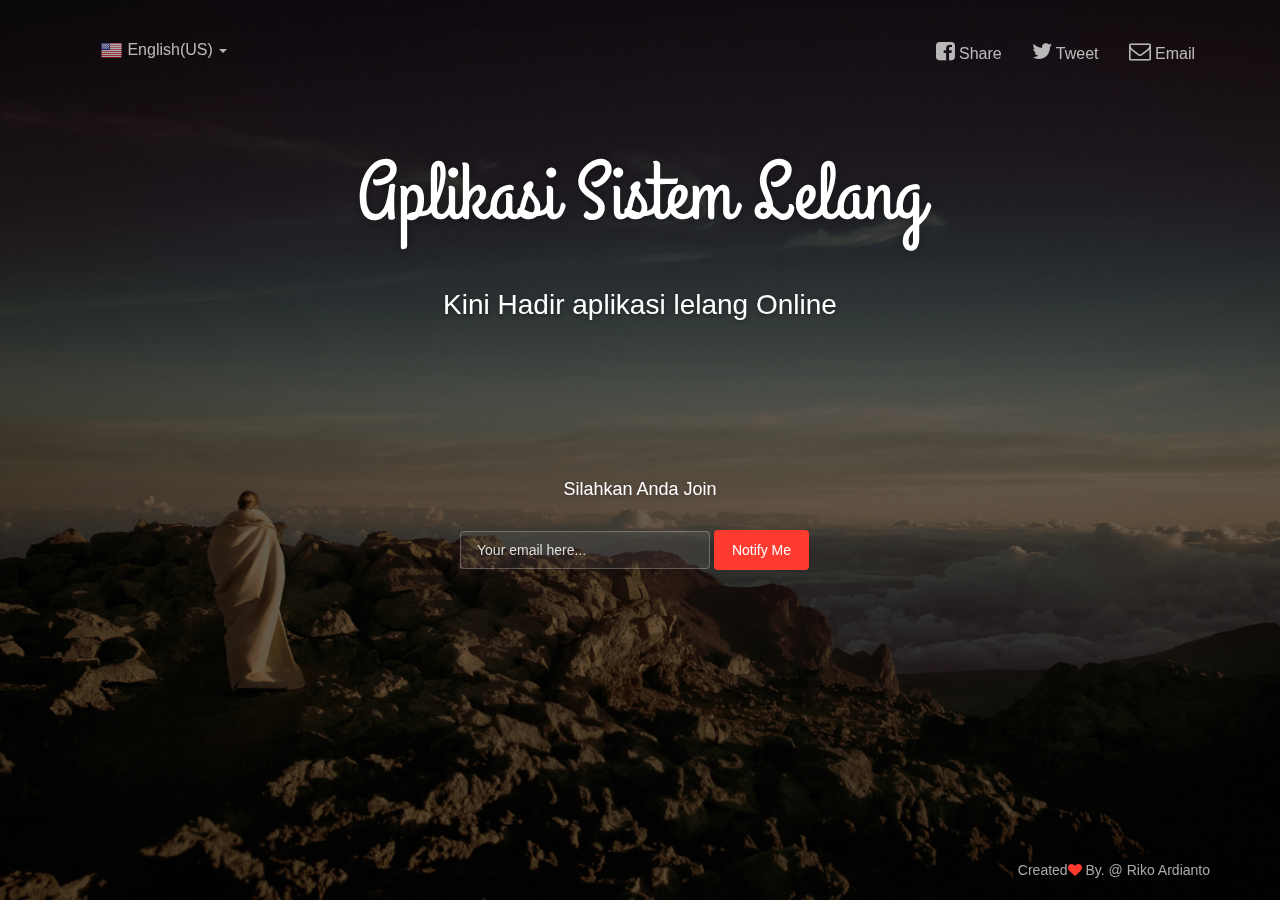
<file: index.html>
<!doctype html>
<html lang="en">
<head>
	<meta charset="utf-8" />
	<meta http-equiv="X-UA-Compatible" content="IE=edge,chrome=1" />
    
    <meta content='width=device-width, initial-scale=1.0, maximum-scale=1.0, user-scalable=0' name='viewport' />
    <meta name="viewport" content="width=device-width" />
    
    <title>Sssoon Page </title>
    
    <link href="css/bootstrap.css" rel="stylesheet" />
	<link href="css/coming-sssoon.css" rel="stylesheet" />    
    
    <!--     Fonts     -->
    <link href="http://netdna.bootstrapcdn.com/font-awesome/4.1.0/css/font-awesome.css" rel="stylesheet">
    <link href='http://fonts.googleapis.com/css?family=Grand+Hotel' rel='stylesheet' type='text/css'>
  
</head>

<body>
<nav class="navbar navbar-transparent navbar-fixed-top" role="navigation">  
  <div class="container">
    <!-- Brand and toggle get grouped for better mobile display -->
    <div class="navbar-header">
      <button type="button" class="navbar-toggle" data-toggle="collapse" data-target="#bs-example-navbar-collapse-1">
        <span class="sr-only">Toggle navigation</span>
        <span class="icon-bar"></span>
        <span class="icon-bar"></span>
        <span class="icon-bar"></span>
      </button>
    </div>

    <!-- Collect the nav links, forms, and other content for toggling -->
    <div class="collapse navbar-collapse" id="bs-example-navbar-collapse-1">
      <ul class="nav navbar-nav">
         <li class="dropdown">
              <a href="#" class="dropdown-toggle" data-toggle="dropdown"> 
                <img src="images/flags/US.png"/>
                English(US) 
                <b class="caret"></b>
              </a>
              <ul class="dropdown-menu">
                <li><a href="#"><img src="images/flags/DE.png"/> Deutsch</a></li>
                <li><a href="#"><img src="images/flags/GB.png"/> English(UK)</a></li>
                <li><a href="#"><img src="images/flags/FR.png"/> Français</a></li>
                <li><a href="#"><img src="images/flags/RO.png"/> Română</a></li>
                <li><a href="#"><img src="images/flags/IT.png"/> Italiano</a></li>
                
                <li class="divider"></li>
                <li><a href="#"><img src="images/flags/ES.png"/> Español <span class="label label-default">soon</span></a></li>
                <li><a href="#"><img src="images/flags/BR.png"/> Português <span class="label label-default">soon</span></a></li>
                <li><a href="#"><img src="images/flags/JP.png"/> 日本語 <span class="label label-default">soon</span></a></li>
                <li><a href="#"><img src="images/flags/TR.png"/> Türkçe <span class="label label-default">soon</span></a></li>
             
              </ul>
        </li>

      </ul>
      <ul class="nav navbar-nav navbar-right">
            <li>
                <a href="#"> 
                    <i class="fa fa-facebook-square"></i>
                    Share
                </a>
            </li>
             <li>
                <a href="#"> 
                    <i class="fa fa-twitter"></i>
                    Tweet
                </a>
            </li>
             <li>
                <a href="#"> 
                    <i class="fa fa-envelope-o"></i>
                    Email
                </a>
            </li>
       </ul>
      
    </div><!-- /.navbar-collapse -->
  </div><!-- /.container -->
</nav>
<div class="main" style="background-image: url('images/default.jpg')">

<!--    Change the image source '/images/default.jpg' with your favourite image.     -->
    
    <div class="cover black" data-color="black"></div>
     
<!--   You can change the black color for the filter with those colors: blue, green, red, orange       -->

    <div class="container">
        <h1 class="logo cursive">
            Aplikasi Sistem Lelang
        </h1>
<!--  H1 can have 2 designs: "logo" and "logo cursive"           -->
        
        <div class="content">
            <h4 class="motto">Kini Hadir aplikasi lelang Online</h4>
            <div class="subscribe">
                <h5 class="info-text">
                    Silahkan Anda Join
                </h5>
                <div class="row">
                    <div class="col-md-4 col-md-offset-4 col-sm6-6 col-sm-offset-3 ">
                        <form class="form-inline" role="form">
                          <div class="form-group">
                            <label class="sr-only" for="exampleInputEmail2">Email address</label>
                            <input type="email" class="form-control transparent" placeholder="Your email here...">
                          </div>
                          <button type="submit" class="btn btn-danger btn-fill">Notify Me</button>
                        </form>

                    </div>
                </div>
            </div>
        </div>
    </div>
    <div class="footer">
      <div class="container">
             Created<i class="fa fa-heart heart"></i> By<a href="http://www.creative-tim.com"></a>. @ Riko Ardianto
      </div>
    </div>
 </div>
 </body>
   <script src="js/jquery-1.10.2.js" type="text/javascript"></script>
   <script src="js/bootstrap.min.js" type="text/javascript"></script>

</html>
</file>
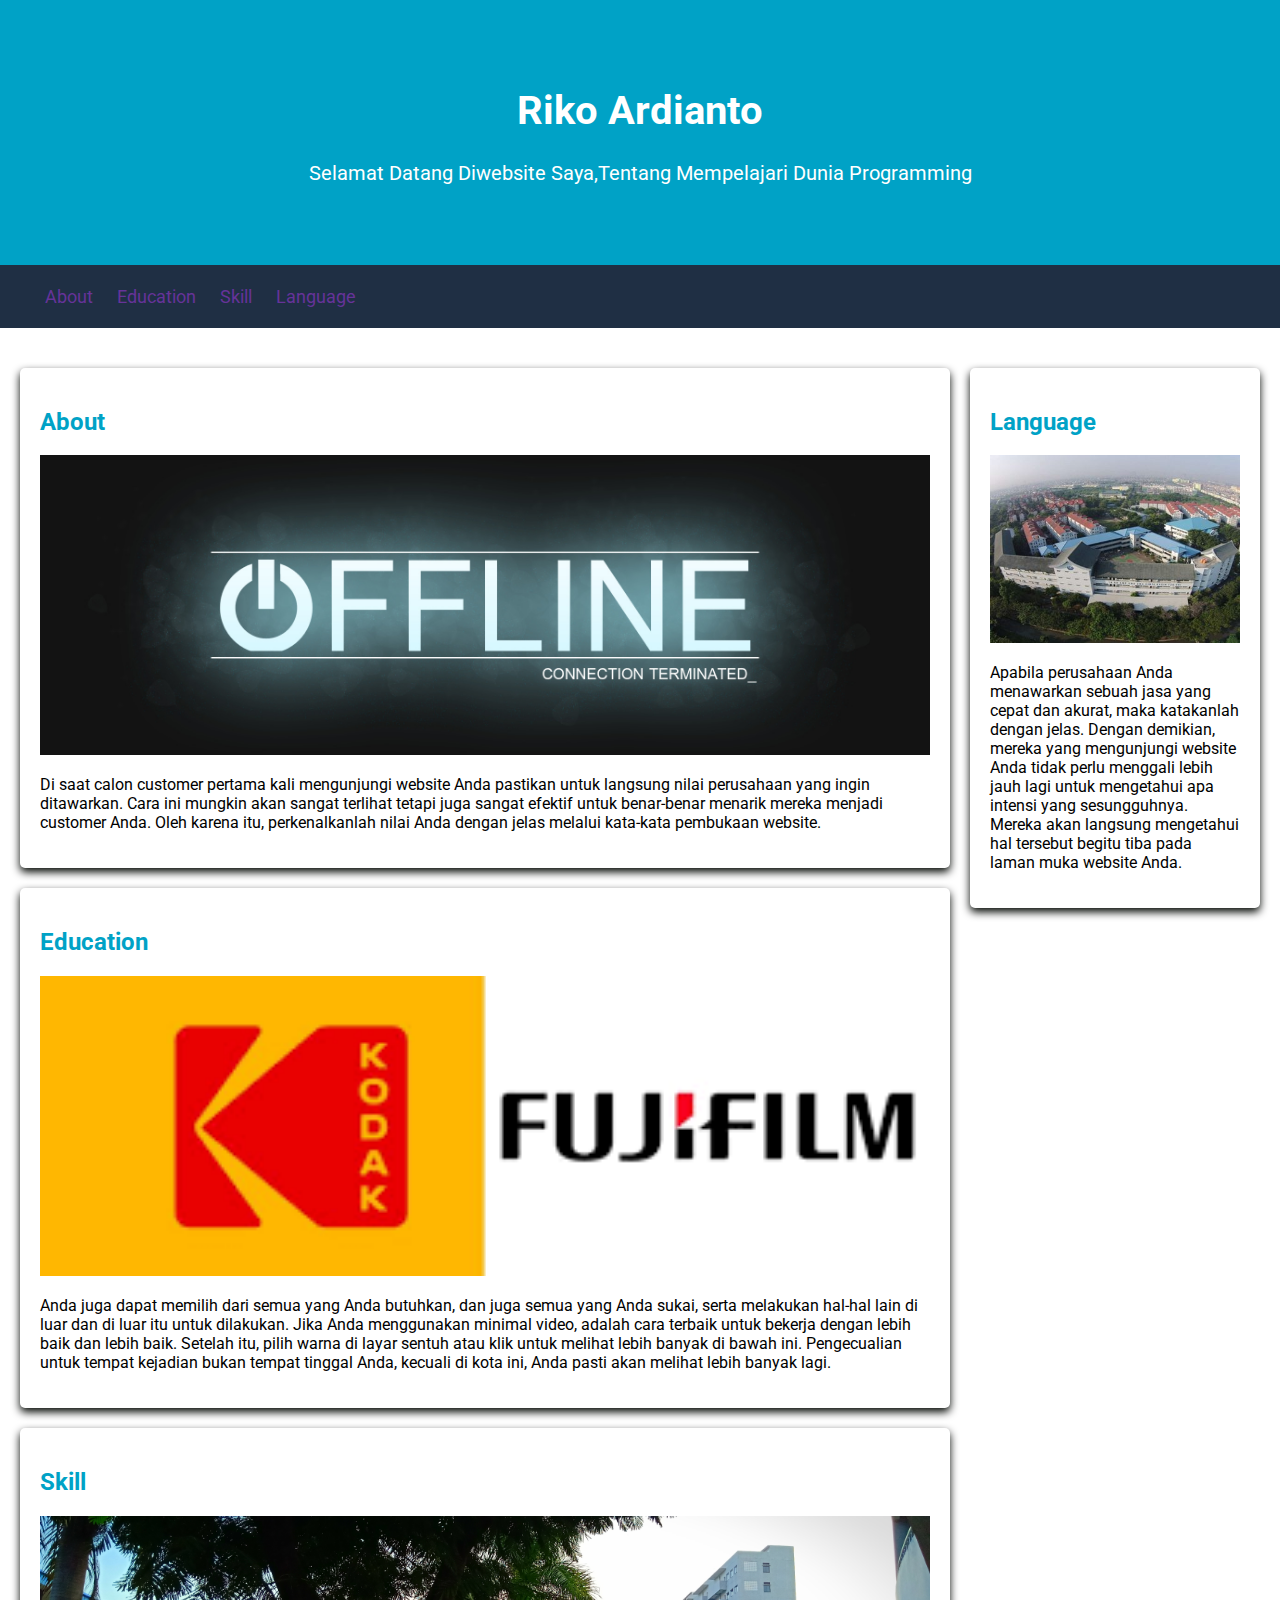
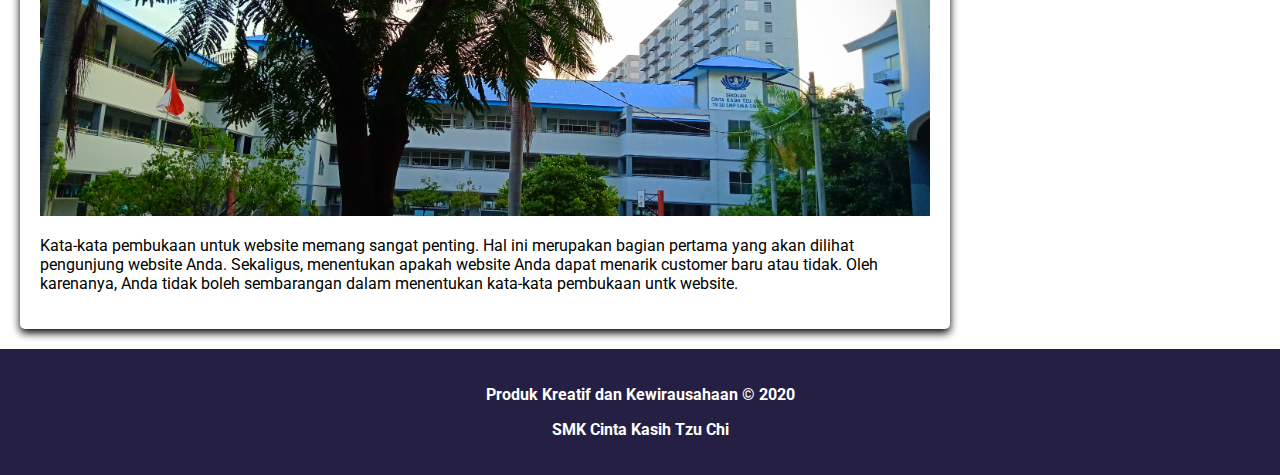
<file: CV_Riko Ardianto/Index.html>
<!DOCTYPE html>
<html>
    <head>
        <title>Biodata Diri</title>
        <link rel="stylesheet" href="style/style.css">
        <meta charset="utf-8">
        <meta http-equiv="X-UA-Compatible" content="IE=edge,chrome=1">
        <meta name="viewport" content="width=device-width, initial-scale=1, maximum-scale=1, user-scalable=0">
    </head>
    <body>
        <header>
            <div class="jumbotron">
                <h1>Riko Ardianto</h1>
                <p>Selamat Datang Diwebsite Saya,Tentang Mempelajari Dunia Programming</p>
            </div>
            <nav>
                <ul>
                    <li><a href="#About">About</a></li>
                    <li><a href="#Education">Education</a></li>
                    <li><a href="#Skill">Skill</a></li>
                    <li><a href="#Language">Language</a></li>
                </ul>
            </nav>
        </header>

        <main>
            <div id="content">
                <article class=card id="about">
                    <h2>About</h2>
                    <img src="assets/images/rami-m-twitch-offline01.jpg" class="featured-image" alt="About"> 
                    <p>
                        Di saat calon customer pertama kali mengunjungi website Anda pastikan untuk langsung 
                        nilai perusahaan yang ingin ditawarkan. Cara ini mungkin akan sangat terlihat tetapi 
                        juga sangat efektif untuk benar-benar menarik mereka menjadi customer Anda. Oleh karena itu, 
                        perkenalkanlah nilai Anda dengan jelas melalui kata-kata pembukaan website.
                    </p>
                </article>
                <article class=card id="education">
                    <h2>Education</h2>
                    <img src="assets/images/images.png" class="featured-image" alt="Education"> 
                    <p>
                        Anda juga dapat memilih dari semua yang Anda butuhkan, dan juga semua yang Anda sukai, serta 
                        melakukan hal-hal lain di luar dan di luar itu untuk dilakukan. Jika Anda menggunakan minimal video, 
                        adalah cara terbaik untuk bekerja dengan lebih baik dan lebih baik. Setelah itu, pilih warna di layar
                        sentuh atau klik untuk melihat lebih banyak di bawah ini. Pengecualian untuk tempat kejadian bukan tempat 
                        tinggal Anda, kecuali di kota ini, Anda pasti akan melihat lebih banyak lagi.

                    </p>
                </article>
                <article class=card id="skill">
                    <h2>Skill</h2>
                    <img src="assets/images/IMG20190523171216.jpg" class="featured-image" alt="Skill"> 
                    <p>
                        Kata-kata pembukaan untuk website memang sangat penting. Hal ini merupakan bagian pertama yang akan dilihat 
                        pengunjung website Anda. Sekaligus, menentukan apakah website Anda dapat menarik customer baru atau tidak.
                        Oleh karenanya, Anda tidak boleh sembarangan dalam menentukan kata-kata pembukaan untk website.
                    </p>
                </article>
            </div>
            <aside>
            <article class="card" id="language">
                <h2>Language</h2>
                <img src="assets/images/coba-FILEminimizer-400x300.jpg" class="featured-image" alt="Language"> 
                <p>
                    Apabila perusahaan Anda menawarkan sebuah jasa yang cepat dan akurat, maka katakanlah dengan jelas. 
                    Dengan demikian, mereka yang mengunjungi website Anda tidak perlu menggali lebih jauh lagi untuk 
                    mengetahui apa intensi yang sesungguhnya. Mereka akan langsung mengetahui hal tersebut begitu tiba 
                    pada laman muka website Anda.


                </p>
            </article>
            </aside>
        </main>

        <footer>
            <p>Produk Kreatif dan Kewirausahaan &copy; 2020</p>
            <p>SMK Cinta Kasih Tzu Chi</p>
        </footer>
    </body>
</html>
</file>
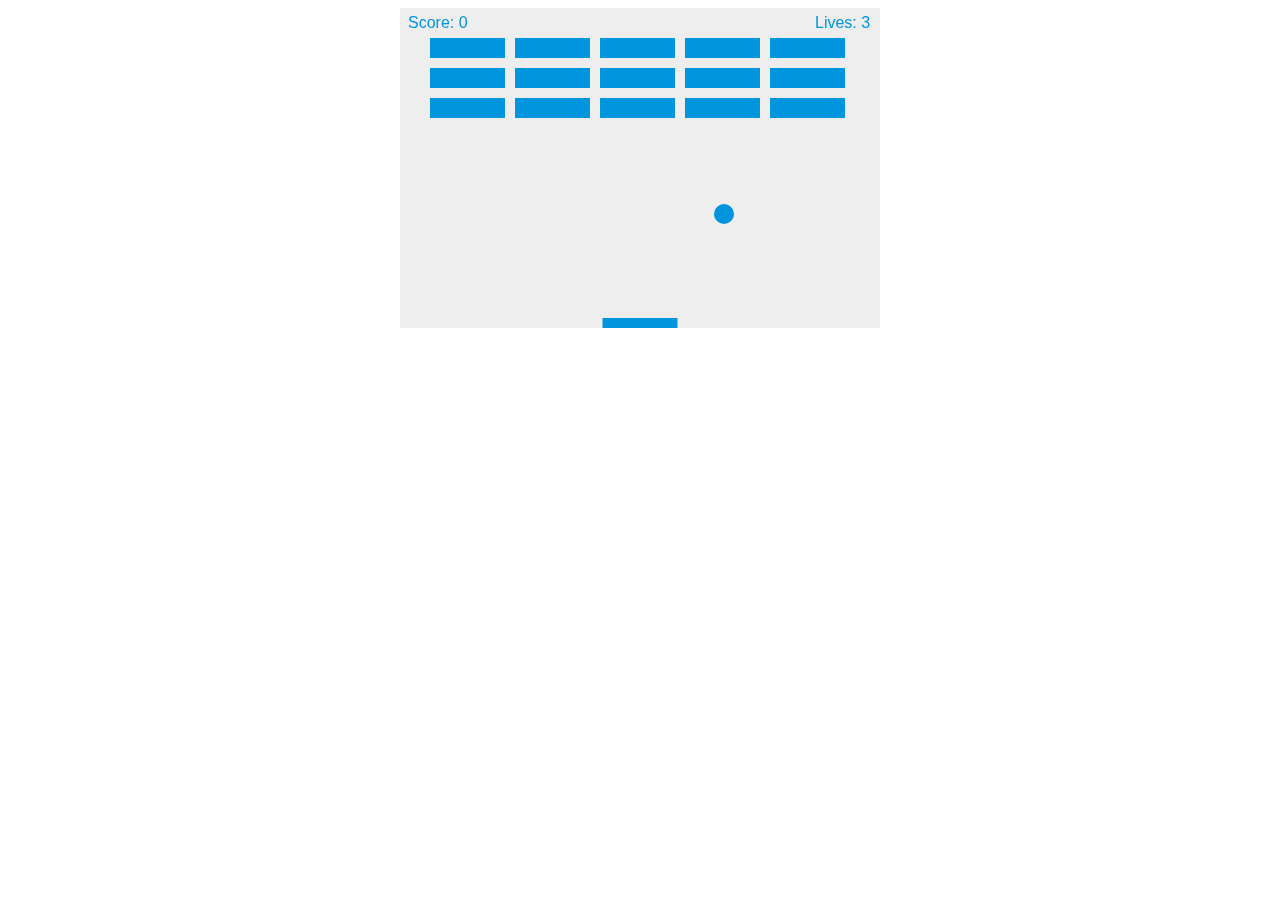
<file: game/index.html>
<!DOCTYPE html>
<html>
    <head>
        <meta charset="utf-8" />
        <title>Breakout Game</title>
        <style>
            * {
                padding:10;
                margin:10;
            }
            canvas {
                background: #eee;
                display: block;
                margin: 0 auto;
            }
        </style>
    </head>
    <body>
        <canvas id="myCanvas" width="480" height="320">
            <script>
                var canvas = document.getElementById("myCanvas");
                var ctx = canvas.getContext("2d");
                var ballRadius = 10;
                var x = canvas.width/2;
                var y = canvas.height-30;
                var dx = 2;
                var dy = -2;
                var paddleHeight = 10;
                var paddleWidth = 75;
                var paddleX = (canvas.width-paddleWidth)/2;
                var rightPressed = false;
                var leftPressed = false;
                var brickRowCount = 5;
                var brickColumnCount = 3;
                var brickWidth = 75;
                var brickHeight = 20;
                var brickPadding = 10;
                var brickOffsetTop = 30;
                var brickOffsetLeft = 30;
                var score = 0;
                var lives = 3;

                var bricks = [];
                for(var c=0; c<brickColumnCount; c++) {
                    bricks[c] = [];
                    for(var r=0; r<brickRowCount; r++) {
                        bricks[c][r] = { x: 0, y: 0, status: 1 };
                    }
                }

                document.addEventListener("keydown", keyDownHandler, false);
                document.addEventListener("keyup", keyUpHandler, false);
                document.addEventListener("mousemove", mouseMoveHandler, false);

                function keyDownHandler(e) {
                    if(e.key == "Right" || e.key == "ArrowRight") {
                        rightPressed = true;
                    }
                    else if(e.key == "Left" || e.key == "ArrowLeft") {
                        leftPressed = true;
                    }
                }

                function keyUpHandler(e) {
                    if(e.key == "Right" || e.key == "ArrowRight") {
                        rightPressed = false;
                    }
                    else if(e.key == "Left" || e.key == "ArrowLeft") {
                        leftPressed = false;
                    }
                }

                function mouseMoveHandler(e) {
                var relativeX = e.clientX - canvas.offsetLeft;
                if(relativeX > 0 && relativeX < canvas.width) {
                    paddleX = relativeX - paddleWidth/2;
                }
                }
                function collisionDetection() {
                for(var c=0; c<brickColumnCount; c++) {
                    for(var r=0; r<brickRowCount; r++) {
                    var b = bricks[c][r];
                    if(b.status == 1) {
                        if(x > b.x && x < b.x+brickWidth && y > b.y && y < b.y+brickHeight) {
                        dy = -dy;
                        b.status = 0;
                        score++;
                        if(score == brickRowCount*brickColumnCount) {
                            alert("SELAMAT ANDA MENANG");
                            document.location.reload();
                        }
                        }
                    }
                    }
                }
                }

                function drawBall() {
                ctx.beginPath();
                ctx.arc(x, y, ballRadius, 0, Math.PI*2);
                ctx.fillStyle = "#0095DD";
                ctx.fill();
                ctx.closePath();
                }
                function drawPaddle() {
                ctx.beginPath();
                ctx.rect(paddleX, canvas.height-paddleHeight, paddleWidth, paddleHeight);
                ctx.fillStyle = "#0095DD";
                ctx.fill();
                ctx.closePath();
                }
                function drawBricks() {
                for(var c=0; c<brickColumnCount; c++) {
                    for(var r=0; r<brickRowCount; r++) {
                    if(bricks[c][r].status == 1) {
                        var brickX = (r*(brickWidth+brickPadding))+brickOffsetLeft;
                        var brickY = (c*(brickHeight+brickPadding))+brickOffsetTop;
                        bricks[c][r].x = brickX;
                        bricks[c][r].y = brickY;
                        ctx.beginPath();
                        ctx.rect(brickX, brickY, brickWidth, brickHeight);
                        ctx.fillStyle = "#0095DD";
                        ctx.fill();
                        ctx.closePath();
                    }
                    }
                }
                }
                function drawScore() {
                ctx.font = "16px Arial";
                ctx.fillStyle = "#0095DD";
                ctx.fillText("Score: "+score, 8, 20);
                }
                function drawLives() {
                ctx.font = "16px Arial";
                ctx.fillStyle = "#0095DD";
                ctx.fillText("Lives: "+lives, canvas.width-65, 20);
                }

                function draw() {
                ctx.clearRect(0, 0, canvas.width, canvas.height);
                drawBricks();
                drawBall();
                drawPaddle();
                drawScore();
                drawLives();
                collisionDetection();

                if(x + dx > canvas.width-ballRadius || x + dx < ballRadius) {
                    dx = -dx;
                }
                if(y + dy < ballRadius) {
                    dy = -dy;
                }
                else if(y + dy > canvas.height-ballRadius) {
                    if(x > paddleX && x < paddleX + paddleWidth) {
                    dy = -dy;
                    }
                    else {
                    lives--;
                    if(!lives) {
                        alert("GAME OVER");
                        document.location.reload();
                    }
                    else {
                        x = canvas.width/2;
                        y = canvas.height-30;
                        dx = 3;
                        dy = -3;
                        paddleX = (canvas.width-paddleWidth)/2;
                    }
                    }
                }

                if(rightPressed && paddleX < canvas.width-paddleWidth) {
                    paddleX += 7;
                }
                else if(leftPressed && paddleX > 0) {
                    paddleX -= 7;
                }

                x += dx;
                y += dy;
                requestAnimationFrame(draw);
                }

                draw();
            </script>
        </canvas>
    </body>
</html>
</file>
<file: css/coming-sssoon.css>
/*!

 =========================================================
 * Coming Sssoon Page - v1.3.2
 =========================================================
 
 * Product Page: https://www.creative-tim.com/product/coming-sssoon-page
 * Copyright 2017 Creative Tim (http://www.creative-tim.com)
 * Licensed under MIT (https://github.com/creativetimofficial/coming-sssoon-page/blob/master/LICENSE.md)
 
 =========================================================
 
 * The above copyright notice and this permission notice shall be included in all copies or substantial portions of the Software.
 */

body{
    
}
.form-control::-moz-placeholder{
   color: #DDDDDD;
   opacity: 1;
}
.form-control:-moz-placeholder{
   color: #DDDDDD;
   opacity: 1;  
}  
.form-control::-webkit-input-placeholder{
   color: #DDDDDD;
   opacity: 1; 
} 
.form-control:-ms-input-placeholder{
   color: #DDDDDD;
   opacity: 1; 
}
/*     General overwrite     */
a{
    color: #2C93FF;
}
a:hover, a:focus {
    color: #1084FF;
}
a:focus, a:active, 
button::-moz-focus-inner,
input[type="reset"]::-moz-focus-inner,
input[type="button"]::-moz-focus-inner,
input[type="submit"]::-moz-focus-inner,
select::-moz-focus-inner,
input[type="file"] > input[type="button"]::-moz-focus-inner {
    outline : 0;
}

/*           Font Smoothing      */

h1, .h1, h2, .h2, h3, .h3, h4, .h4, h5, .h5, h6, .h6, p, .navbar, .brand, .btn-simple{
    -moz-osx-font-smoothing: grayscale;
    -webkit-font-smoothing: antialiased;
}

/*           Typography          */

h1, .h1, h2, .h2, h3, .h3, h4, .h4{
    font-weight: 400;
    margin: 30px 0 15px;
}

h1, .h1 {
    font-size: 52px;
}
h2, .h2{
    font-size: 36px;
}
h3, .h3{
    font-size: 28px;
    margin: 20px 0 10px;
}
h4, .h4{
    font-size: 22px;
}
h5, .h5 {
    font-size: 16px;
}
h6, .h6{
    font-size: 14px;
    font-weight: bold;
    text-transform: uppercase;
}
p{
    font-size: 16px;
    line-height: 1.6180em;
}
h1 small, h2 small, h3 small, h4 small, h5 small, h6 small, .h1 small, .h2 small, .h3 small, .h4 small, .h5 small, .h6 small, h1 .small, h2 .small, h3 .small, h4 .small, h5 .small, h6 .small, .h1 .small, .h2 .small, .h3 .small, .h4 .small, .h5 .small, .h6 .small {
    color: #999999;
    font-weight: 300;
    line-height: 1;
}
h1 small, h2 small, h3 small, h1 .small, h2 .small, h3 .small {
    font-size: 60%;
}

/*           Animations              */
.form-control, .input-group-addon{
    -webkit-transition: all 300ms linear;
    -moz-transition: all 300ms linear;
    -o-transition: all 300ms linear;
    -ms-transition: all 300ms linear;
    transition: all 300ms linear;
}


.btn{
    border-width: 2px;
    background-color: rgba(0,0,0,.0);
    font-weight: 400;
    opacity: 0.8;
    padding: 8px 16px;
}
.btn-round{
    border-width: 1px;
    border-radius: 30px !important;
    opacity: 0.79;
    padding: 9px 18px;
}
.btn-sm, .btn-xs {
    border-radius: 3px;
    font-size: 12px;
    line-height: 1.5;
    padding: 5px 10px;
}
.btn-xs {
    padding: 1px 5px;
}
.btn-lg{
   border-radius: 6px;
   font-size: 18px;
   font-weight: 400;
   padding: 14px 60px;
}
.btn-wd {
    min-width: 140px;
}
.btn-default{
    color: #777777;
    border-color: #999999
}
.btn-primary {
    color: #3472F7;
    border-color: #3472F7;
}
.btn-info{
     color: #2C93FF;
    border-color: #2C93FF;
}
.btn-success{
    color: #05AE0E;
    border-color: #05AE0E;
}
.btn-warning{
    color: #FF9500;
    border-color: #FF9500;
}
.btn-danger{
    color: #FF3B30;
    border-color: #FF3B30;
}
.btn:hover{
    background-color: rgba(0,0,0,.0);
    opacity: 1;
}
.btn-primary:hover, .btn-primary:focus, .btn-primary:active, .btn-primary.active, .open .dropdown-toggle.btn-primary {
    color: #1D62F0;
    border-color: #1D62F0;
    background-color: rgba(0,0,0,.0);
}
.btn-info:hover, .btn-info:focus, .btn-info:active, .btn-info.active, .open .dropdown-toggle.btn-info {
    color: #1084FF;
    border-color: #1084FF;
    background-color: rgba(0,0,0,.0);
}
.btn-success:hover, .btn-success:focus, .btn-success:active, .btn-success.active, .open .dropdown-toggle.btn-success {
    color: #049F0C;
    border-color: #049F0C;
    background-color: rgba(0,0,0,.0);
}
.btn-warning:hover, .btn-warning:focus, .btn-warning:active, .btn-warning.active, .open .dropdown-toggle.btn-warning {
    color: #ED8D00;
    border-color: #ED8D00;
    background-color: rgba(0,0,0,.0);
}
.btn-danger:hover, .btn-danger:focus, .btn-danger:active, .btn-danger.active, .open .dropdown-toggle.btn-danger {
    color: #EE2D20;
    border-color: #EE2D20;
    background-color: rgba(0,0,0,.0);
}
.btn-default:hover, .btn-default:focus, .btn-default:active, .btn-default.active, .open .dropdown-toggle.btn-default {
    color: #666666;
    border-color: #888888;
    background-color: rgba(0,0,0,.0);
}
.btn:active, .btn.active {
    background-image: none;
    box-shadow: none;
    
}
.btn.disabled, .btn[disabled], fieldset[disabled] .btn {
    opacity: 0.45;
}
.btn-primary.disabled, .btn-primary[disabled], fieldset[disabled] .btn-primary, .btn-primary.disabled:hover, .btn-primary[disabled]:hover, fieldset[disabled] .btn-primary:hover, .btn-primary.disabled:focus, .btn-primary[disabled]:focus, fieldset[disabled] .btn-primary:focus, .btn-primary.disabled:active, .btn-primary[disabled]:active, fieldset[disabled] .btn-primary:active, .btn-primary.disabled.active, .btn-primary.active[disabled], fieldset[disabled] .btn-primary.active {
    background-color: rgba(0, 0, 0, 0);
    border-color: #3472F7;
}
.btn-info.disabled, .btn-info[disabled], fieldset[disabled] .btn-info, .btn-info.disabled:hover, .btn-info[disabled]:hover, fieldset[disabled] .btn-info:hover, .btn-info.disabled:focus, .btn-info[disabled]:focus, fieldset[disabled] .btn-info:focus, .btn-info.disabled:active, .btn-info[disabled]:active, fieldset[disabled] .btn-info:active, .btn-info.disabled.active, .btn-info.active[disabled], fieldset[disabled] .btn-info.active {
    background-color: rgba(0, 0, 0, 0);
    border-color: #2C93FF;
}
.btn-success.disabled, .btn-success[disabled], fieldset[disabled] .btn-success, .btn-success.disabled:hover, .btn-success[disabled]:hover, fieldset[disabled] .btn-success:hover, .btn-success.disabled:focus, .btn-success[disabled]:focus, fieldset[disabled] .btn-success:focus, .btn-success.disabled:active, .btn-success[disabled]:active, fieldset[disabled] .btn-success:active, .btn-success.disabled.active, .btn-success.active[disabled], fieldset[disabled] .btn-success.active {
    background-color: rgba(0, 0, 0, 0);
    border-color: #05AE0E;
}
.btn-danger.disabled, .btn-danger[disabled], fieldset[disabled] .btn-danger, .btn-danger.disabled:hover, .btn-danger[disabled]:hover, fieldset[disabled] .btn-danger:hover, .btn-danger.disabled:focus, .btn-danger[disabled]:focus, fieldset[disabled] .btn-danger:focus, .btn-danger.disabled:active, .btn-danger[disabled]:active, fieldset[disabled] .btn-danger:active, .btn-danger.disabled.active, .btn-danger.active[disabled], fieldset[disabled] .btn-danger.active {
    background-color: rgba(0, 0, 0, 0);
    border-color: #FF3B30;
}
.btn-warning.disabled, .btn-warning[disabled], fieldset[disabled] .btn-warning, .btn-warning.disabled:hover, .btn-warning[disabled]:hover, fieldset[disabled] .btn-warning:hover, .btn-warning.disabled:focus, .btn-warning[disabled]:focus, fieldset[disabled] .btn-warning:focus, .btn-warning.disabled:active, .btn-warning[disabled]:active, fieldset[disabled] .btn-warning:active, .btn-warning.disabled.active, .btn-warning.active[disabled], fieldset[disabled] .btn-warning.active {
    background-color: rgba(0, 0, 0, 0);
    border-color: #FF9500;
}


/*           Buttons fill .btn-fill           */
.btn-fill{
    color: #FFFFFF;
    opacity: 1;
}
.btn-fill:hover, .btn-fill:active, .btn-fill:focus{
    color: #FFFFFF;
}
.btn-default.btn-fill{
    background-color: #999999;
    border-color: #999999
}
.btn-primary.btn-fill{
    background-color: #3472F7;
    border-color: #3472F7;
}
.btn-info.btn-fill{
    background-color: #2C93FF;
    border-color: #2C93FF;
}
.btn-success.btn-fill{
    background-color: #05AE0E;
    border-color: #05AE0E;
}
.btn-warning.btn-fill{
   background-color: #FF9500;
   border-color: #FF9500;
}
.btn-danger.btn-fill{
    background-color: #FF3B30;
    border-color: #FF3B30;
}
.btn-default.btn-fill:hover, .btn-default.btn-fill:focus, .btn-default.btn-fill:active, .btn-default.btn-fill.active, .open .dropdown-toggle.btn-fill.btn-default {
    background-color: #888888;
    border-color: #888888;
}
.btn-primary.btn-fill:hover, .btn-primary.btn-fill:focus, .btn-primary.btn-fill:active, .btn-primary.btn-fill.active, .open .dropdown-toggle.btn-primary.btn-fill{
    border-color: #1D62F0;
    background-color: #1D62F0;
}
.btn-info.btn-fill:hover, .btn-info.btn-fill:focus, .btn-info.btn-fill:active, .btn-info.btn-fill.active, .open .dropdown-toggle.btn-info.btn-fill {
    background-color: #1084FF;
    border-color: #1084FF;
}
.btn-success.btn-fill:hover, .btn-success.btn-fill:focus, .btn-success.btn-fill:active, .btn-success.btn-fill.active, .open .dropdown-toggle.btn-fill.btn-success {
    background-color: #049F0C;
    border-color: #049F0C;
}
.btn-warning.btn-fill:hover, .btn-warning.btn-fill:focus, .btn-warning.btn-fill:active, .btn-warning.btn-fill.active, .open .dropdown-toggle.btn-fill.btn-warning {
    background-color: #ED8D00;
    border-color: #ED8D00;
}
.btn-danger.btn-fill:hover, .btn-danger.btn-fill:focus, .btn-danger.btn-fill:active, .btn-danger.btn-fill.active, .open .dropdown-toggle.btn-danger.btn-fill {
    background-color: #EE2D20;
    border-color: #EE2D20;
}

/*          End Buttons fill          */

.btn-simple{
    font-weight: 600;
    border: 0;
    padding: 10px 18px;
}
.btn-simple.btn-xs{
    padding: 3px 5px;
}
.btn-simple.btn-sm{
    padding: 7px 10px;
}
.btn-simple.btn-lg{
   padding: 16px 60px;
}
.btn-round.btn-xs{
    padding: 2px 5px;
}
.btn-round.btn-sm{
    padding: 6px 10px;
}
.btn-round.btn-lg{
    padding: 15px 60px;
}


/*             Inputs               */
.form-control {
    background-color: #FFFFFF;
    border: 1px solid #E3E3E3;
    border-radius: 4px;
    box-shadow: none;
    color: #444444;
    height: 38px;
    padding: 6px 16px;
}

.form-control:focus {
    background-color: #FFFFFF;
    border: 1px solid #9A9A9A;
    box-shadow: none;
    outline: 0 none;
}
.form-control + .form-control-feedback{
    border-radius: 6px;
    font-size: 14px;
    padding: 0 12px 0 0;
    position: absolute;
    right: 25px;
    top: 13px;
    vertical-align: middle;
}
.form-control.transparent{
    background-color: rgba(255, 255, 255, 0.07);
    border: 1px solid rgba(238, 238, 238, 0.27);
    color: #FFFFFF;
}
.form-control.transparent:focus{
    border-color: #FFFFFF;
    
}
.input-lg{
    height: 56px;
    padding: 10px 16px;
}

/*           Navigation Bar             */
.navbar{
    border: 0 none;
    transition: all 0.4s;
    -webkit-transition: all 0.4s;
    font-size: 16px;
}
.navbar-default {
    background-color: #D9D9D9;
    
}
.navbar .navbar-brand {
    font-weight: 600;
    margin-top: 5px;
    margin-bottom: 5px;
    font-size: 20px;
}
.navbar-nav > li > a {
    margin-top: 13px;
    margin-bottom: 13px;
    padding-bottom: 12px;
    padding-top: 12px;
    font-size: 16px;
}
.navbar-nav > li > a [class^="fa"]{
    font-size: 22px;
}
.navbar-brand{
    padding: 20px 15px;
}

.navbar .btn{
    margin-top: 8px;
    margin-bottom: 8px;
}
.navbar-default:not(.navbar-transparent) {
    background-color: rgba(255, 255, 255, 0.96);
    border-bottom: 1px solid rgba(0, 0, 0, 0.1);
}
.navbar-transparent{
    padding-top: 15px;
    background-color: rgba(0,0,0,.0);
}
.navbar-transparent .navbar-brand, [class*="navbar-ct"] .navbar-brand{
    color: #FFFFFF;
    opacity: 0.95;
}
.navbar-transparent .navbar-brand:hover, .navbar-transparent .navbar-brand:focus {
    background-color: rgba(0, 0, 0, 0);
    color: #5E5E5E;
}
.navbar-transparent .nav .caret{
    border-bottom-color: #FFFFFF;
    border-top-color: #FFFFFF;
}
.navbar-transparent .navbar-nav > li > a, [class*="navbar-ct"] .navbar-nav > li > a{
    color: #FFFFFF;
    border-color: #FFFFFF;
    opacity: 0.7;
}
.navbar-transparent .navbar-brand:hover, .navbar-transparent .navbar-brand:focus, [class*="navbar-ct"] .navbar-brand:hover, [class*="navbar-ct"] .navbar-brand:focus {
    background-color: rgba(0, 0, 0, 0);
    color: #FFFFFF;
    opacity: 1;
}
.navbar-default .navbar-nav > .active > a, .navbar-default .navbar-nav > .active > a:hover, .navbar-default .navbar-nav > .active > a:focus, .navbar-default .navbar-nav > li > a:hover, .navbar-default .navbar-nav > li > a:focus {
    background-color: rgba(255, 255, 255, 0);
    border-radius: 3px;
    color: #2C93FF;
    opacity: 1;
}
.navbar-default .navbar-nav > .dropdown > a:hover .caret, .navbar-default .navbar-nav > .dropdown > a:focus .caret {
    border-bottom-color: #2C93FF;
    border-top-color: #2C93FF;
}
.navbar-default .navbar-nav > .open > a, .navbar-default .navbar-nav > .open > a:hover, .navbar-default .navbar-nav > .open > a:focus{
    background-color: rgba(255, 255, 255, 0);
    color: #2C93FF;
}
.navbar-transparent .navbar-nav > .active > a, .navbar-transparent .navbar-nav > .active > a:hover, .navbar-transparent .navbar-nav > .active > a:focus, .navbar-transparent .navbar-nav > li > a:hover, .navbar-transparent .navbar-nav > li > a:focus, [class*="navbar-ct"] .navbar-nav > .active > a, [class*="navbar-ct"] .navbar-nav > .active > a:hover, [class*="navbar-ct"] .navbar-nav > .active > a:focus, [class*="navbar-ct"] .navbar-nav > li > a:hover, [class*="navbar-ct"] .navbar-nav > li > a:focus {
    background-color: rgba(255, 255, 255, 0);
    border-radius: 3px;
    color: #FFFFFF;
    opacity: 1;
}
.navbar-transparent .navbar-nav > .dropdown > a .caret, [class*="navbar-ct"] .navbar-nav > .dropdown > a .caret{
    border-bottom-color: #FFFFFF;
    border-top-color: #FFFFFF;
}
.navbar-transparent .navbar-nav > .dropdown > a:hover .caret, .navbar-transparent .navbar-nav > .dropdown > a:focus .caret {
    border-bottom-color: #FFFFFF;
    border-top-color: #FFFFFF;
}
.navbar-transparent .navbar-nav > .open > a, .navbar-transparent .navbar-nav > .open > a:hover, .navbar-transparent .navbar-nav > .open > a:focus {
    background-color: rgba(255, 255, 255, 0);
    color: #FFFFFF;
    opacity: 1;
}
.navbar .btn{
    font-size: 16px;
    margin-top: 13px;
    margin-bottom: 13px;
}
.navbar .btn-default{
    color: #777777;
    border-color: #777777;
}
.navbar-default:not(.navbar-transparent) .btn-default:hover{
    color: #2C93FF;
    border-color: #2C93FF;
}
.navbar-transparent .btn-default, [class*="navbar-ct"] .btn-default{
    color: #FFFFFF;
    border-color: #FFFFFF;
}
[class*="navbar-ct"] .btn-default.btn-fill{
    color: #777777;
    background-color: #FFFFFF;
    opacity: 0.9;
}
[class*="navbar-ct"] .btn-default.btn-fill:hover, [class*="navbar-ct"] .btn-default.btn-fill:focus, [class*="navbar-ct"] .btn-default.btn-fill:active, [class*="navbar-ct"] .btn-default.btn-fill.active, [class*="navbar-ct"] .open .dropdown-toggle.btn-fill.btn-default{
    border-color: #FFFFFF;
    opacity: 1;
}
.navbar-form{
    box-shadow: none;
}
.navbar-form .form-control{
    background-color: rgba(244, 244, 244, 0);
    border-radius: 0;
    border:0;
    height: 22px;
    padding: 0;
    font-size: 16px;
    line-height: 20px;
    color: #777777;
}
.navbar-transparent .navbar-form .form-control, [class*="navbar-ct"] .navbar-form .form-control{
    color: #FFFFFF;
    border: 0;
    border-bottom: 1px solid rgba(255,255,255,.6);
}

.navbar .label{
    background-color: #FFFFFF;
    border: 1px solid #DDDDDD;
    color: #BBBBBB;
    text-transform: uppercase;
}
.dropdown-menu > li > a {
/*     border-bottom: 1px solid #DDDDDD; */
    padding: 6px 15px;
    color: #777777;
}
.dropdown-menu > li:first-child > a{
    border-radius: 10px 10px 0 0;
    padding-top: 12px;
}
.dropdown-menu > li:last-child > a{
    border-bottom: 0 none;
    border-radius: 0 0 10px 10px;
    padding-bottom: 12px;
}
.dropdown-menu > li > a:hover, .dropdown-menu > li > a:focus {
    background-color: #FFFFFF;
    color: #333333;
    opacity: 1;
    text-decoration: none;
}
.dropdown-menu > li > a img{
    margin-right: 5px;
}
.dropdown-menu .divider {
    background-color: #E5E5E5;
    height: 1px;
    margin: 8px 15px;
    overflow: hidden;
}

.navbar-toggle{
    margin-top: 19px;
    margin-bottom: 19px;
    border: 0;
}
.navbar-toggle .icon-bar {
    background-color: #FFFFFF;
}
.navbar-collapse, .navbar-form {
    border-color: rgba(0, 0, 0, 0);
}
.navbar-default .navbar-toggle:hover, .navbar-default .navbar-toggle:focus {
    background-color: rgba(0,0,0,0);
}


@media (min-width: 768px){
    .navbar-form {
        margin-top: 21px;
        margin-bottom: 21px;
        padding-left: 5px;
        padding-right: 5px;
    }
    .navbar-nav > li > .dropdown-menu, .dropdown-menu{
        display: block;
        margin: 0;
        padding: 0;
        z-index: 9000;
        position: absolute;
        -webkit-border-radius: 10px;
        box-shadow: 1px 2px 3px rgba(0, 0, 0, 0.125);
        border-radius: 10px;
        -webkit-box-sizing: border-box;
        -moz-box-sizing: border-box;
        box-sizing: border-box;
        opacity: 0;
        -ms-filter: "alpha(opacity=0)";
        -webkit-filter: alpha(opacity=0);
        -moz-filter: alpha(opacity=0);
        -ms-filter: alpha(opacity=0);
        -o-filter: alpha(opacity=0);
        filter: alpha(opacity=0);
        -webkit-transform: scale(0);
        -moz-transform: scale(0);
        -o-transform: scale(0);
        -ms-transform: scale(0);
        transform: scale(0);
        -webkit-transition: all 300ms cubic-bezier(0.34, 1.61, 0.7, 1);
        -moz-transition: all 300ms cubic-bezier(0.34, 1.61, 0.7, 1);
        -o-transition: all 300ms cubic-bezier(0.34, 1.61, 0.7, 1);
        -ms-transition: all 300ms cubic-bezier(0.34, 1.61, 0.7, 1);
        transition: all 300ms cubic-bezier(0.34, 1.61, 0.7, 1);
    
    }
    .navbar-nav > li.open > .dropdown-menu, .open .dropdown-menu{
        -webkit-transform-origin: 29px -50px;
        -moz-transform-origin: 29px -50px;
        -o-transform-origin: 29px -50px;
        -ms-transform-origin: 29px -50px;
        transform-origin: 29px -50px;
        -webkit-transform: scale(1);
        -moz-transform: scale(1);
        -o-transform: scale(1);
        -ms-transform: scale(1);
        transform: scale(1);
        opacity: 1;
        -ms-filter: none;
        -webkit-filter: none;
        -moz-filter: none;
        -ms-filter: none;
        -o-filter: none;
        filter: none;
    }
    .dropdown-menu:before{
        border-bottom: 11px solid rgba(0, 0, 0, 0.2);
        border-left: 11px solid rgba(0, 0, 0, 0);
        border-right: 11px solid rgba(0, 0, 0, 0);
        content: "";
        display: inline-block;
        position: absolute;
        left: 100%;
        margin-left: -60%;
        top: -11px;
    }
    .dropdown-menu:after {
        border-bottom: 11px solid #FFFFFF;
        border-left: 11px solid rgba(0, 0, 0, 0);
        border-right: 11px solid rgba(0, 0, 0, 0);
        content: "";
        display: inline-block;
        position: absolute;
        left: 100%;
        margin-left: -60%;
        top: -10px;
    }
    
}

@media (max-width: 768px){ 
    .navbar-transparent{
        padding-top: 0px;
        background-color: rgba(0, 0, 0, 0.75);
    }
    .navbar-transparent .navbar-collapse.in .navbar-nav .open .dropdown-menu > li > a:hover, .navbar-transparent .navbar-collapse.in .navbar-nav .open .dropdown-menu > li > a:focus, .navbar-transparent .dropdown-menu > li > a:hover, .navbar-transparent .dropdown-menu > li > a:focus, [class*="navbar-ct"] .dropdown-menu > li > a:hover, [class*="navbar-ct"] .dropdown-menu > li > a:focus{
        color: #FFFFFF;
        background-color: rgba(0,0,0,0);
        opacity: 1;
    }
    .navbar-transparent .navbar-collapse.in .navbar-nav .open .dropdown-menu > li > a, [class*="navbar-ct"] .dropdown-menu > li > a {
        color: #FFFFFF;
        opacity: 0.8;
    }
    .nav .open > a, .nav .open > a:hover, .nav .open > a:focus {
        background-color: rgba(0,0,0,0);
        border-color: #428BCA;
    }
    .navbar-collapse{
        text-align: center;
    }
    .navbar-collapse .navbar-form {
        width: 170px;
        margin: 0 auto;
    }
    .navbar-transparent .dropdown-menu .divider{
        background-color: #434343;
    }
    
}
.modal-backdrop.in {
    opacity: 0.25;
}


.main{
    background-position: center center;
    background-size: cover;
    height: auto;
    left: 0;
    min-height: 100%;
    min-width: 100%;
    position: absolute;
    top: 0;
    width: auto;
}
.cover{
    position: fixed;
    opacity: 1;
    background-color: rgba(0,0,0,.6);
    left: 0px;
    top: 0px;
    width: 100%;
    height: 100%;
    z-index: 1;
}
.cover.black{
    background-color: rgba(0,0,0,.6);
}
.cover.blue{
    background-color: rgba(5, 31, 60, 0.6);
}
.cover.green{
    background-color: rgba(3, 28, 7, 0.6);
}
.cover.orange{
    background-color: rgba(37, 28, 5, 0.6);
}
.cover.red{
    background-color: rgba(35, 3, 2, 0.66);
}

.blur{
  opacity:0;
}

.logo-container{
    left: 50px;
    position: absolute;
    top: 20px;
     z-index: 3;
}
.logo-container .logo{
    overflow: hidden;
    border-radius: 50%;
    border: 1px solid #333333;
    width: 60px; 
    float: left;
}
.logo-container .brand{
    font-size: 18px;
    color: #FFFFFF;
    line-height: 20px;
    float: left;
    margin-left: 10px;
    margin-top: 10px;
    width: 60px
}
.main .logo{
    color: #FFFFFF;
    font-size: 56px;
    font-weight: 300;
    position: relative;
    text-align: center;
    text-shadow: 0 0 10px rgba(0, 0, 0, 0.33);
    margin-top: 150px;
    z-index: 3;
}
.main .logo.cursive{
    font-family: 'Grand Hotel',cursive;
    font-size: 82px;
    
}
.main .content{
    position: relative;
    z-index: 4;
}
.main .motto{
    min-height: 140px;
}
.main .motto, .main .subscribe .info-text{
    font-size: 28px;
    color: #FFFFFF;
    text-shadow: 0 1px 4px rgba(0, 0, 0, 0.33);
    text-align: center;
    margin-top: 50px;
    
}
.main .subscribe .info-text{
    font-size: 18px;
    margin-bottom: 30px;
}
#video_background {
    position: fixed;
    top: 0px;
    right: 0px;
    min-width: 100%;
    min-height: 100%;
    width: auto;
    height: auto;
    z-index: 1;
    overflow: hidden;
    background-image: url('../images/video_bg.png');
    background-position: center center;
    background-size: cover;

}
#video_pattern {
    position: fixed;
    opacity: 0.6;
    background-color: rgba(0,0,0,.45);
    left: 0px;
    top: 0px;
    width: 100%;
    height: 100%;
    z-index: 1;
}

.footer{
    position: relative;
    bottom: 20px;
    right: 0px;
    width: 100%;
    color: #AAAAAA;
    z-index: 4;
    text-align: right;
    margin-top: 50px;
}
.footer a{
    color: #FFFFFF;
}
.footer .heart{
    color: #FF3B30;
}

@media (min-width:219px){        
    .main .subscribe .form-group{
        width: auto;
    }   
    .main .subscribe .form-inline .btn{
        width: 100%;
    }   
}
@media (min-width:768px){        
    .main .subscribe .form-inline .btn{
        width: auto;
    }   
}
@media (min-width:991px){        
    .main .subscribe .form-group{
        width: 190px;
    }   
    .footer{
        position: fixed;
        bottom: 20px;
    }
}
@media (min-width:1200px){        
    .main .subscribe .form-group{
        width: 250px;
    }   
}




/*          For demo purpose         */



.fixed-plugin{
    position: fixed;
    top:0px;
    right: 50px;
    z-index: 1031;
}
.fixed-plugin .fa-cog{
    color: #FFFFFF;
    background-color: rgba(0,0,0,.2);
    padding: 10px;
    border-radius: 0 0 6px 6px;
}
.fixed-plugin .dropdown-menu{
    right: 0;
    left: auto;
}
.fixed-plugin .dropdown-menu:after, .fixed-plugin .dropdown-menu:before{
    right: 10px;
    margin-left: auto;
    left: auto;
}
.fixed-plugin .fa-circle-thin{
    color: #FFFFFF;
}
.fixed-plugin .active .fa-circle-thin{
    color: #00bbff;
}
.fixed-plugin .dropdown-menu > li > a{
    padding-left: 10px;
    padding-right: 10px;
}

.fixed-plugin .dropdown-menu > .active > a, .fixed-plugin .dropdown-menu > .active > a:hover, .fixed-plugin .dropdown-menu > .active > a:focus{
    background: none;
    color: #777777;
}
.fixed-plugin img{
    border-radius: 6px;
    width: 150px;
    max-height: 65px;
    border: 4px solid #FFFFFF;

}
.fixed-plugin .active img, .fixed-plugin a:hover img{
    border-color: #00bbff;
}

.fixed-plugin .btn{
    margin: 10px 15px 0;
    color: #FFFFFF;
}
.fixed-plugin .btn:hover{
    color: #FFFFFF;
}
.fixed-plugin .badge{
    border: 3px solid #FFFFFF;
    border-radius: 50%;
    cursor: pointer;
    display: inline-block;
    height: 23px;
    margin-right: 5px;
    position: relative;
    top: 5px;
    width: 23px;
}
.fixed-plugin .badge.active, .fixed-plugin .badge:hover{
    border-color: #00bbff;
}
.fixed-plugin .badge-black{
    background-color: #333333;
}
.fixed-plugin .badge-blue{
    background-color: #2C93FF;
}
.fixed-plugin .badge-green{
    background-color: #05AE0E;
}
.fixed-plugin .badge-orange{
    background-color: #FF9500;
}
.fixed-plugin .badge-red{
    background-color: #FF3B30;
}

@media (max-width:768px){
    .fixed-plugin{
        top: 80px;
        right: 0px;
    }
    .main .container{
        margin-bottom: 50px;
    }
    #video_background{
        display: none;
    }

}
</file>
<file: CV_Riko Ardianto/style/style.css>
@import url('https://fonts.googleapis.com/css2?family=Montserrat:ital,wght@1,300&family=Roboto:wght@100&display=swap" rel="stylesheet');

body{
    font-family:'Roboto', sans-serif;
    margin: 0;
    padding: 0;
}

h2, h3, h4 {
    color: #00a2c6;
}

header{
    display: inline;
}

.jumbotron{
    font-size: 20px;
    padding: 60px;
    background-color: #00a2c6;
    text-align: center;
    color: white;
}

nav{
    background-color: #1f2f44;
    padding: 5px;
    position: sticky;
    top: 0;
}

nav a{
    font-size: 18px;
    font-weight: 400;
    text-decoration: none;
    color:rebeccapurple;
}

nav a:hover{
    font-weight: bold;
    color: #251f44;
}

nav li{
    display: inline;
    margin-right: 20px;
    list-style-type: none;
}

footer{
    padding: 20px;
    color: white;
    background-color: #251f44;
    text-align: center;
    font-weight: bold;
}

main{
    padding: 20px;
    overflow: auto;
}

#content{
    float: left;
    width: 75%;
}

.featured-image{
    width: 100%;
    max-height: 300px;
    object-fit: cover;
    object-position: center;
}

.card {
    box-shadow: 0 4px 8px 0 rgba(0, 5, 1, 4);
    border-radius: 5px;
    padding: 20px;
    margin-top: 20px;
}

aside{
    float: right;
    width: 25%;
    padding-left: 20px;
}       

* {
    box-sizing: border-box;
}

@media screen and (max-width: 1000px){
    #content, aside{
        width: 100%;
        padding: 0;
    }
}
</file>
